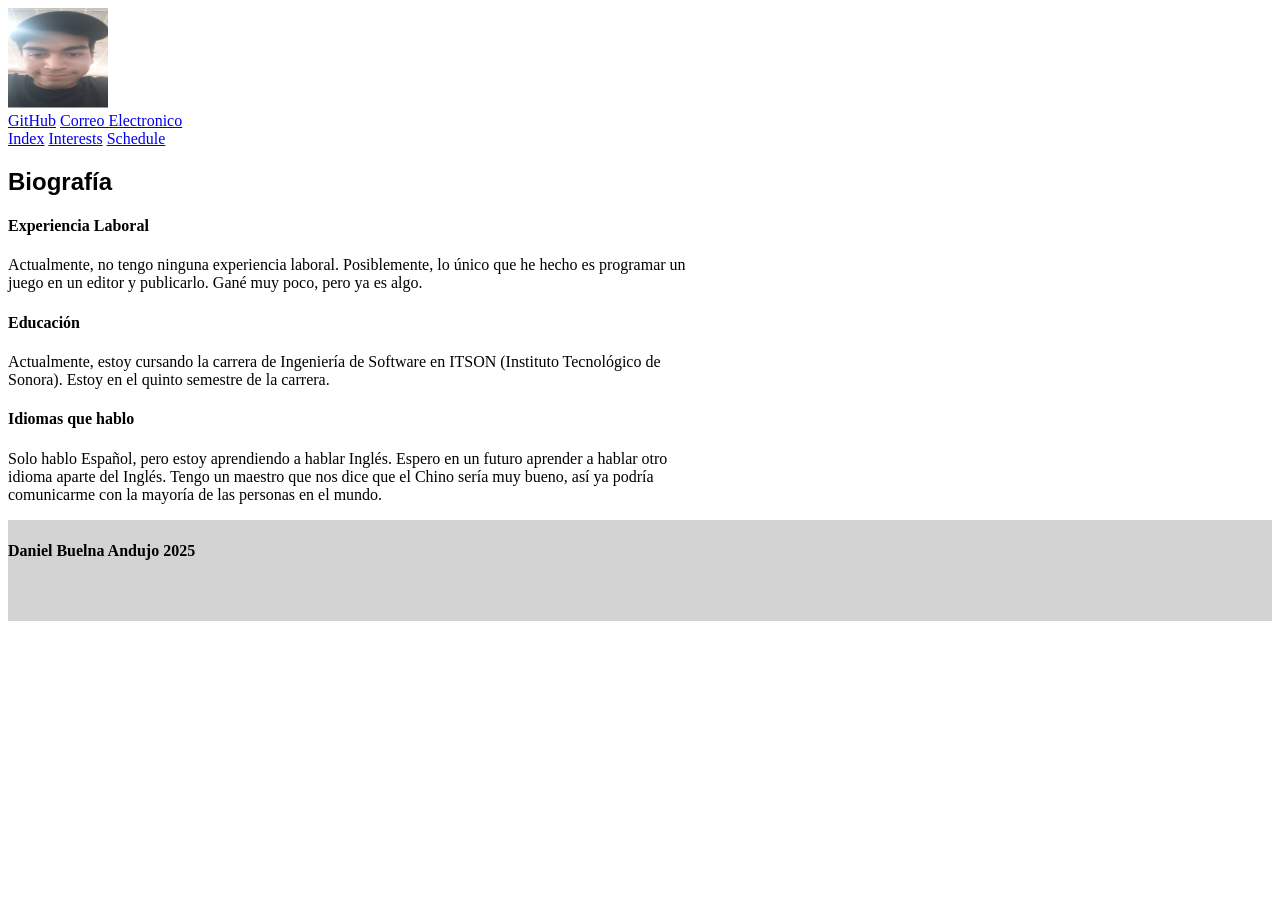
<file: src/main/webapp/index.html>
<!DOCTYPE html>
<html>
    <head>
        <title>Start Page</title>
        <meta http-equiv="Content-Type" content="text/html; charset=UTF-8">
        <link rel="stylesheet" href="./estilos/styles.css"/>
    </head>
    <body>
        <header>
            <img src="./imgs/APWyo.png" alt="Mi foto" width="100" height="100" />
            <nav>
                <a href="https://github.com/DanielBuelnaAndujo/-Curriculum_DanielBuelnaAndujo.git">GitHub</a>
                <a href="mailto:daniel.buelna260378@potros.itson.edu.mx">Correo Electronico</a>
            </nav>
        </header>
        <main>
            <section>
                <nav class="control-links">
                    <a href="./index.html">Index</a>
                    <a href="./interests.html">Interests</a>
                    <a href="./schedule.html">Schedule</a>
                </nav>
            </section>
            
            <h2><span class="titulos">Biografía</span></h2>
            <section>
                <article>
                    <h4><span class="subtitulos">Experiencia Laboral</span></h4>
                    <p>Actualmente, no tengo ninguna experiencia laboral. Posiblemente, lo único que he hecho es programar un <br> 
                        juego en un editor y publicarlo. Gané muy poco, pero ya es algo.</p>
                </article>
                <article>
                    <h4><span class="subtitulos">Educación</span></h4>
                    <p>Actualmente, estoy cursando la carrera de Ingeniería de Software en ITSON (Instituto Tecnológico de <br>
                        Sonora). Estoy en el quinto semestre de la carrera. </p>
                </article>
                <article>
                    <h4><span class="subtitulos">Idiomas que hablo</span></h4>
                    <p>Solo hablo Español, pero estoy aprendiendo a hablar Inglés. Espero en un futuro aprender a hablar otro<br>
                        idioma aparte del Inglés. Tengo un maestro que nos dice que el Chino sería muy bueno, así ya podría<br>
                        comunicarme con la mayoría de las personas en el mundo.</p>
                </article>
            </section>
        </main>
        <footer>
            <h4>Daniel Buelna Andujo 2025</h4>
        </footer>
    </body>
</html>
</file>
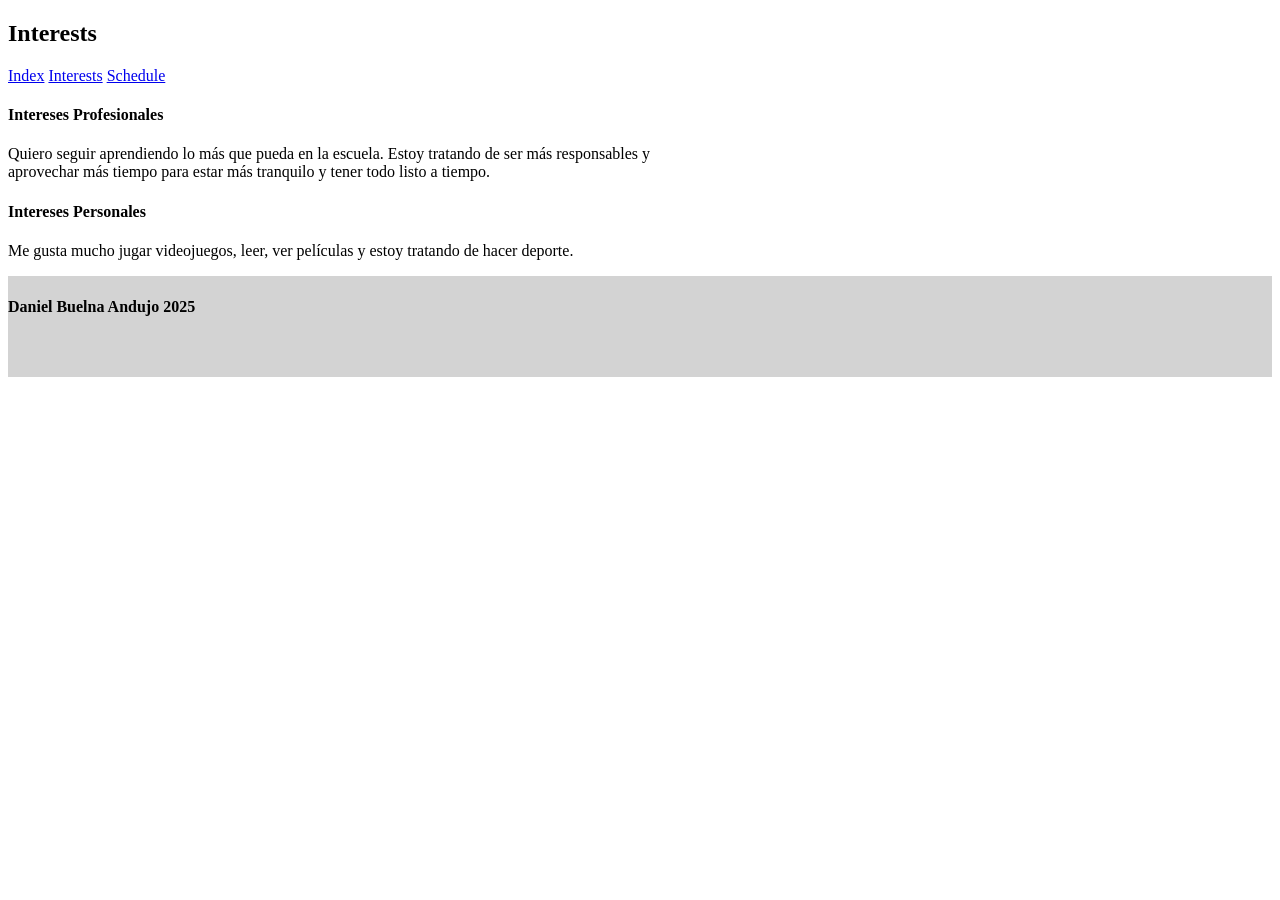
<file: src/main/webapp/interests.html>
<!DOCTYPE html>
<!--
Click nbfs://nbhost/SystemFileSystem/Templates/Licenses/license-default.txt to change this license
Click nbfs://nbhost/SystemFileSystem/Templates/JSP_Servlet/Html.html to edit this template
-->
<html>
    <head>
        <title>Interests</title>
        <meta http-equiv="Content-Type" content="text/html; charset=UTF-8">
        <link rel="stylesheet" href="./estilos/styles.css"/>
    </head>
    <body>
        <main class="main-interests">
            <h2>Interests</h2>
            <section>
                <nav>
                    <a href="./index.html">Index</a>
                    <a href="./interests.html">Interests</a>
                    <a href="./schedule.html">Schedule</a>
                </nav>
            </section>
            <section>
                <article>
                    <h4>Intereses Profesionales</h4>
                    <p>Quiero seguir aprendiendo lo más que pueda en la escuela. Estoy tratando de ser más responsables y<br>
                        aprovechar más tiempo para estar más tranquilo y tener todo listo a tiempo.</p>
                </article>
            </section>
            <section>
                <article>
                    <h4>Intereses Personales</h4>
                    <p>Me gusta mucho jugar videojuegos, leer, ver películas y estoy tratando de hacer deporte. </p>
                </article>
            </section>
        </main>
        <footer>
            <h4>Daniel Buelna Andujo 2025</h4>
        </footer>
    </body>
</html>
</file>
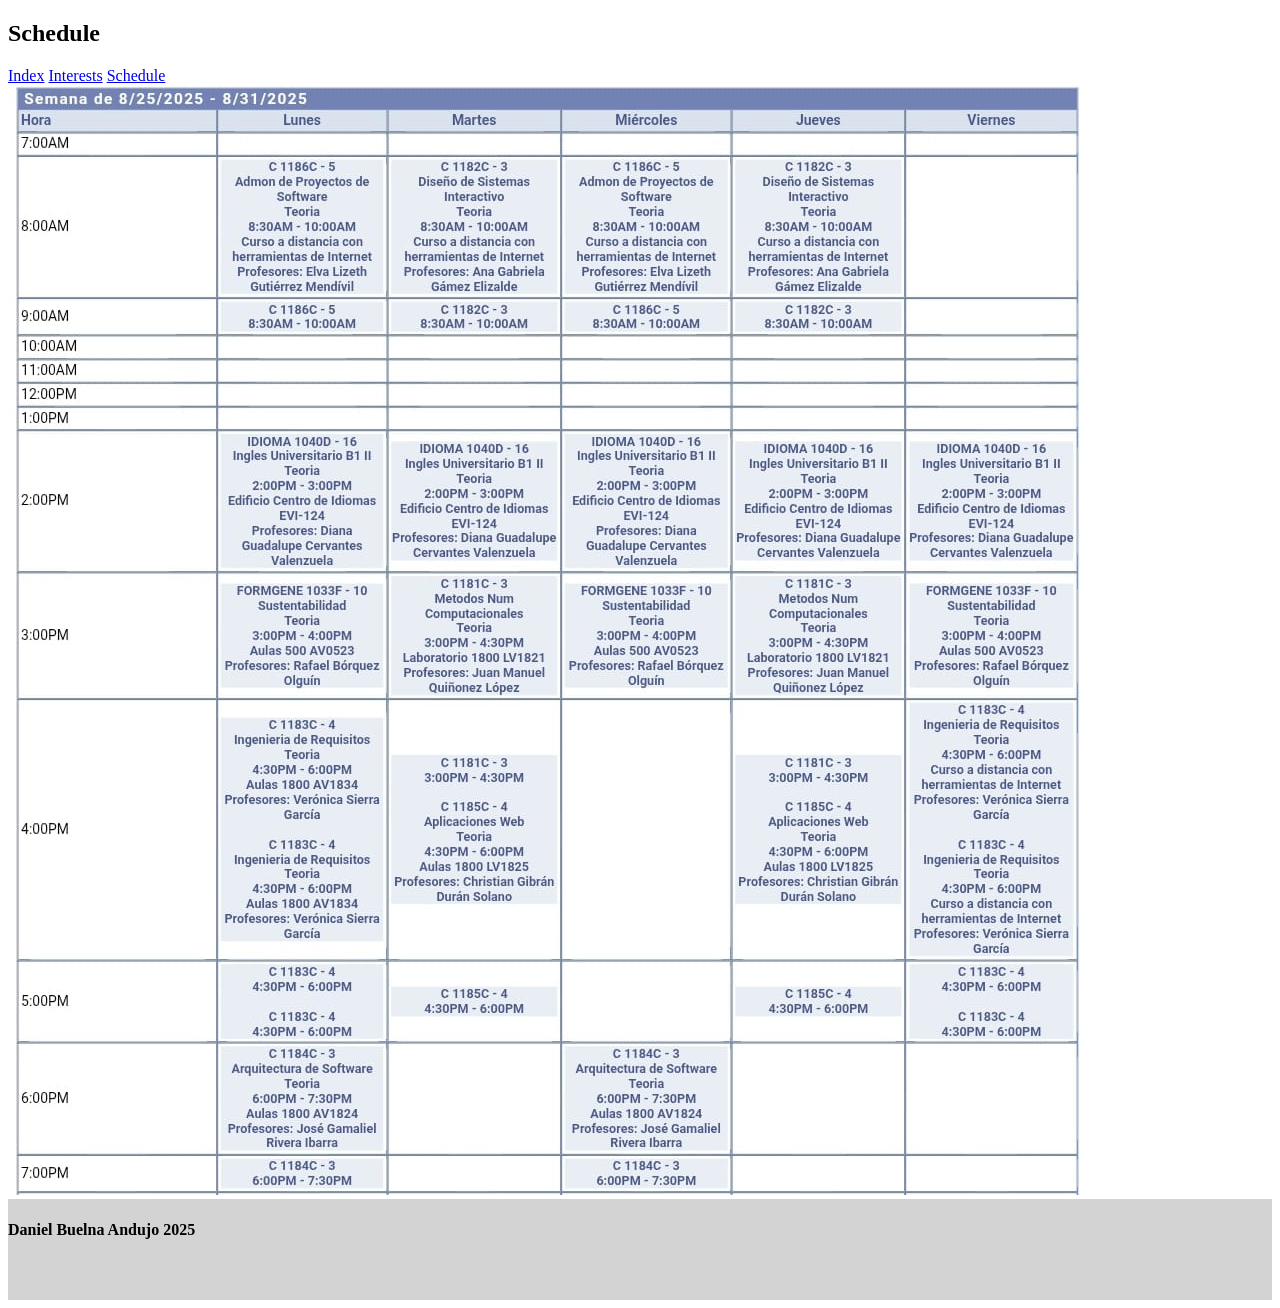
<file: src/main/webapp/schedule.html>
<!DOCTYPE html>
<!--
Click nbfs://nbhost/SystemFileSystem/Templates/Licenses/license-default.txt to change this license
Click nbfs://nbhost/SystemFileSystem/Templates/JSP_Servlet/Html.html to edit this template
-->
<html>
    <head>
        <title>Schedule</title>
        <meta http-equiv="Content-Type" content="text/html; charset=UTF-8">
        <link rel="stylesheet" href="./estilos/styles.css"/>
    </head>
    <body>
        <main>
            <h2>Schedule</h2>
            <section>
                <nav>
                    <a href="./index.html">Index</a>
                    <a href="./interests.html">Interests</a>
                    <a href="./schedule.html">Schedule</a>
                </nav>
            </section>
            <section>
                <img src="./imgs/APWschedule.png" alt="Mi horario"/>
            </section>
        </main>
        <footer>
            <h4>Daniel Buelna Andujo 2025</h4>
        </footer>
    </body>
</html>
</file>
<file: src/main/webapp/estilos/styles.css>
@import url("./global.css");

.titulos {
    font-family: sans-serif;
}

.subtitulos {
    font-family: cursive;
}

footer {
    background-color: lightgray;
    height: 100px;
    padding-top: 1px;
}

body {
    background-image: url("https://i.pinimg.com/736x/b8/21/8f/b8218f2e133298f1ba3b960c1ebb605a.jpg");
    background-repeat: no-repeat;
    background-size: cover;
    background-position: center;
}

article {
    background-color: white;
    width: 700px;
    
}

a:hover {
    color: var(--a-color);
    font-size: 2em;
}

main-interests {
    padding-top: 100%;
}
</file>
